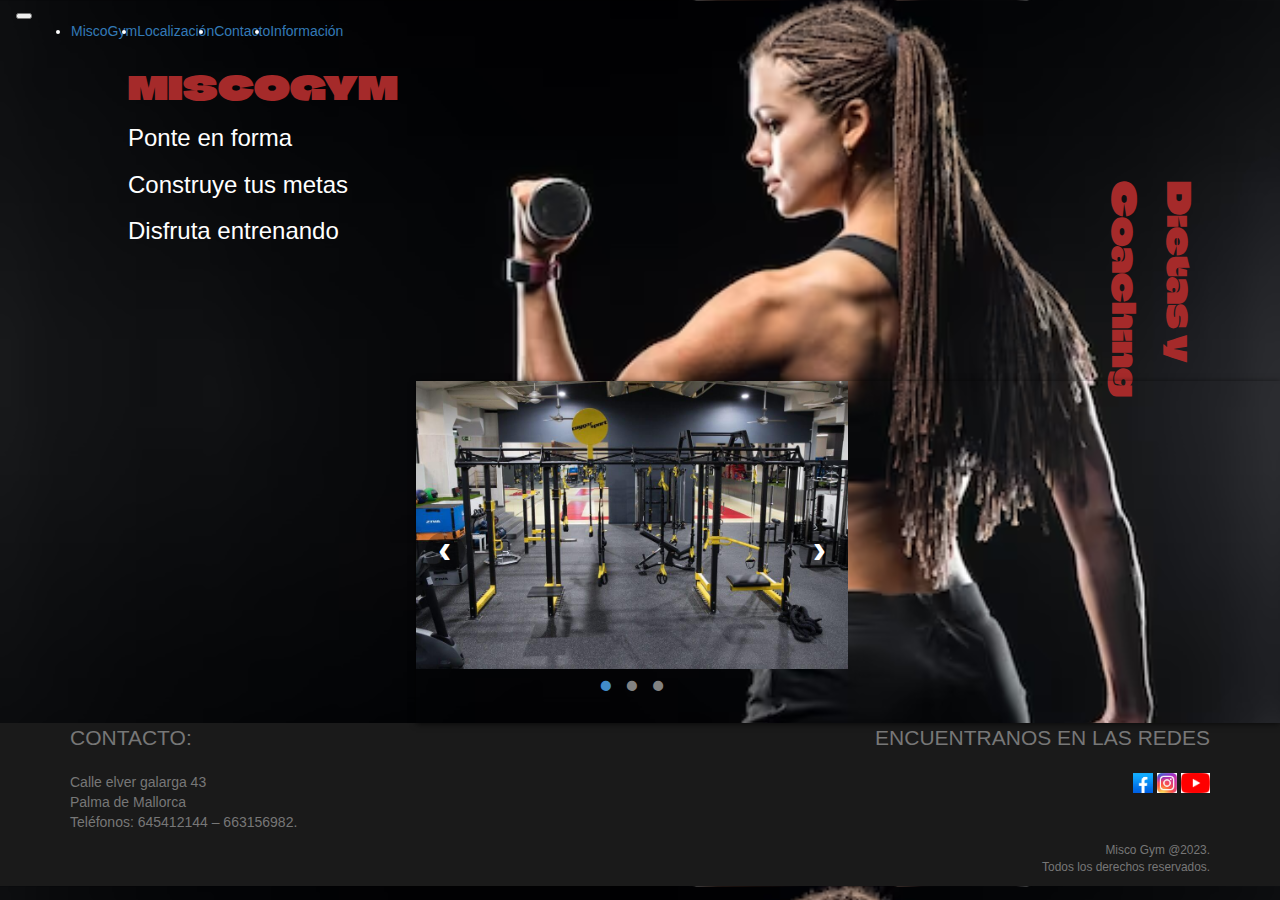
<file: index.html>
<!doctype html>
<html lang="en">

<head>
    <meta charset="utf-8">
    <meta name="viewport" content="width=device-width, initial-scale=1">
    <title>MiscoGym</title>
    <link href="https://cdn.jsdelivr.net/npm/bootstrap@5.2.2/dist/css/bootstrap.min.css" rel="stylesheet"
        integrity="sha384-Zenh87qX5JnK2Jl0vWa8Ck2rdkQ2Bzep5IDxbcnCeuOxjzrPF/et3URy9Bv1WTRi" crossorigin="anonymous">
    <link rel="stylesheet" href="style.css">
    <link rel="apple-touch-icon" sizes="180x180" href="favicon/apple-touch-icon.png">
    <link rel="icon" type="image/png" sizes="32x32" href="favicon/favicon-32x32.png">
    <link rel="icon" type="image/png" sizes="16x16" href="favicon/favicon-16x16.png">
    <link rel="manifest" href="favicon/site.webmanifest">
    <link rel="preconnect" href="https://fonts.googleapis.com">
    <link rel="preconnect" href="https://fonts.gstatic.com" crossorigin>
    <link href="https://fonts.googleapis.com/css2?family=Climate+Crisis&display=swap" rel="stylesheet">
    <link rel="stylesheet" href="https://maxcdn.bootstrapcdn.com/bootstrap/3.3.7/css/bootstrap.min.css" integrity="sha384-BVYiiSIFeK1dGmJRAkycuHAHRg32OmUcww7on3RYdg4Va+PmSTsz/K68vbdEjh4u" crossorigin="anonymous">


</head>

<body id="indexBody">
    <header>

        <nav class="navbar navbar-expand-lg bg-black fs-2">
            <div class="container-fluid">
                <button class="navbar-toggler bg-light" type="button" data-bs-toggle="collapse"
                    data-bs-target="#navbarNavDropdown" aria-controls="navbarNavDropdown" aria-expanded="false"
                    aria-label="Toggle navigation">
                    <span class="navbar-toggler-icon"></span>
                </button>
                <div class="collapse navbar-collapse " id="navbarNavDropdown">
                    <ul class="navbar-nav ">
                        <li class="nav-item">
                            <a class="nav-link active bg-black text-light" aria-current="page"
                                href="index.html">MiscoGym</a>
                        </li>
                        <li class="nav-item">
                            <a class="nav-link text-light" href="Localización.html">Localización</a>
                        </li>
                        <li class="nav-item">
                            <a class="nav-link text-light" href="contacto.html">Contacto</a>
                        </li>
                        <li class="nav-item dropdown">
                            <a class="nav-link dropdown-toggle text-light" href="#" role="button"
                                data-bs-toggle="dropdown" aria-expanded="false">
                                Información
                            </a>
                            <ul class="dropdown-menu">
                                <li><a class="dropdown-item" href="tarifas.html">Tarifas</a></li>
                                <li><a class="dropdown-item" href="horarios.html">Horarios</a></li>
                                
                            </ul>
                        </li>
                    </ul>
                </div>
            </div>
        </nav>
    </header>

    <div class="zona1">
        <div id="div-inicio">
            <h1 id="misco">MISCOGYM</h1>
            <h2>Ponte en forma</h2>
            <h2>Construye tus metas</h2>
            <h2>Disfruta entrenando</h2>
        </div>
        <div id="zonaDerecha">
            <h2 id="misco">Dietas y</h2>
            <h2 id="misco">Coaching</h2>
            
        </div>
        <div class="slide">
            <div class="slide-inner">
                <input class="slide-open" type="radio" id="slide-1" name="slide" aria-hidden="true" hidden=""
                    checked="checked">
                <div class="slide-item">
                    <img src="./img/sala1.jpg" alt="sala1">
                </div>
                <input class="slide-open" type="radio" id="slide-2" name="slide" aria-hidden="true" hidden="">
                <div class="slide-item">
                    <img src="./img/sala2.jpg" alt="sala2">
                </div>
                <input class="slide-open" type="radio" id="slide-3" name="slide" aria-hidden="true" hidden="">
                <div class="slide-item">
                    <img src="./img/sala3.jpg" alt="sala3">
                </div>
                <label for="slide-3" class="slide-control prev control-1">‹</label>
                <label for="slide-2" class="slide-control next control-1">›</label>
                <label for="slide-1" class="slide-control prev control-2">‹</label>
                <label for="slide-3" class="slide-control next control-2">›</label>
                <label for="slide-2" class="slide-control prev control-3">‹</label>
                <label for="slide-1" class="slide-control next control-3">›</label>
                <ol class="slide-indicador">
                    <li>
                        <label for="slide-1" class="slide-circulo">•</label>
                    </li>
                    <li>
                        <label for="slide-2" class="slide-circulo">•</label>
                    </li>
                    <li>
                        <label for="slide-3" class="slide-circulo">•</label>
                    </li>
                </ol>
            </div>
        </div>

    </div>



    

    <footer>
        <div class="container">
            <div class="row">
                <div class="col-xs-12 col-md-6 text-left">
                    <p class="text-muted lead">CONTACTO:</p>
                    <p class="text-muted">
                        Calle elver galarga 43<br>
                        Palma de Mallorca<br>
                        Teléfonos: 645412144 – 663156982.<br>
                    </p>
                </div>

                <div class="col-xs-12 col-md-6 text-right">
                    <p class="text-muted lead">ENCUENTRANOS EN LAS REDES</p>
                    <div class="redes-footer">
                        <a href="https://www.facebook.com/"><img src="img/facebook.jpeg" alt="facebook" class="logofooter"></a>
                        <a href="https://instagram.com/"><img src="img/ig.jpeg" alt="instagram" class="logofooter"></a>
                        <a href="https://www.youtube.com/"><img src="img/youtube.png" alt="youtube" class="logofooter"></a>
                    </div>
                </div>
            </div>
            <div class="row">

                <div class="col-md-12 text-right">
                    <p class="text-muted small">Misco Gym @2023.<br> Todos los derechos reservados.
                    </p>
                </div>

            </div>

        </div>
        </div>
        </div>
    </footer>


    <script src="https://cdn.jsdelivr.net/npm/bootstrap@5.2.2/dist/js/bootstrap.bundle.min.js"
        integrity="sha384-OERcA2EqjJCMA+/3y+gxIOqMEjwtxJY7qPCqsdltbNJuaOe923+mo//f6V8Qbsw3"
        crossorigin="anonymous"></script>
</body>

</html>
</file>
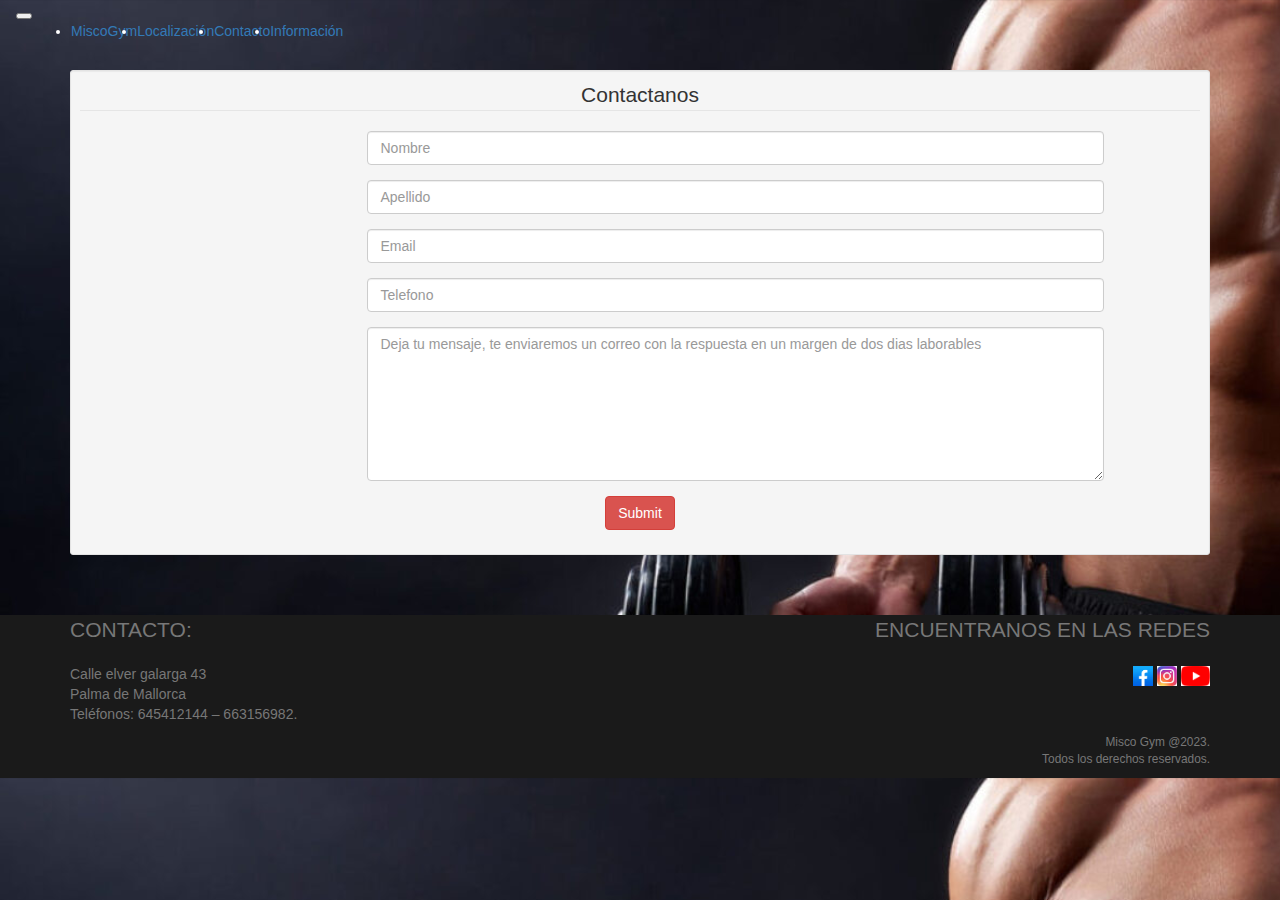
<file: contacto.html>
<!doctype html>
<html lang="en">

<head>
    <meta charset="utf-8">
    <meta name="viewport" content="width=device-width, initial-scale=1">
    <title>MiscoGym</title>
    <link href="https://cdn.jsdelivr.net/npm/bootstrap@5.2.2/dist/css/bootstrap.min.css" rel="stylesheet"
        integrity="sha384-Zenh87qX5JnK2Jl0vWa8Ck2rdkQ2Bzep5IDxbcnCeuOxjzrPF/et3URy9Bv1WTRi" crossorigin="anonymous">
    <link rel="stylesheet" href="style.css">
    <link rel="apple-touch-icon" sizes="180x180" href="favicon/apple-touch-icon.png">
    <link rel="icon" type="image/png" sizes="32x32" href="favicon/favicon-32x32.png">
    <link rel="icon" type="image/png" sizes="16x16" href="favicon/favicon-16x16.png">
    <link rel="manifest" href="favicon/site.webmanifest">
    <link rel="preconnect" href="https://fonts.googleapis.com">
    <link rel="preconnect" href="https://fonts.gstatic.com" crossorigin>
    <link href="https://fonts.googleapis.com/css2?family=Climate+Crisis&display=swap" rel="stylesheet">
    <link rel="stylesheet" href="https://maxcdn.bootstrapcdn.com/bootstrap/3.3.7/css/bootstrap.min.css"
        integrity="sha384-BVYiiSIFeK1dGmJRAkycuHAHRg32OmUcww7on3RYdg4Va+PmSTsz/K68vbdEjh4u" crossorigin="anonymous">


</head>

<body id="ContactoBody">
    <header>

        <nav class="navbar navbar-expand-lg bg-black fs-2">
            <div class="container-fluid">
                <button class="navbar-toggler bg-light" type="button" data-bs-toggle="collapse"
                    data-bs-target="#navbarNavDropdown" aria-controls="navbarNavDropdown" aria-expanded="false"
                    aria-label="Toggle navigation">
                    <span class="navbar-toggler-icon"></span>
                </button>
                <div class="collapse navbar-collapse " id="navbarNavDropdown">
                    <ul class="navbar-nav ">
                        <li class="nav-item">
                            <a class="nav-link active bg-black text-light" aria-current="page"
                                href="index.html">MiscoGym</a>
                        </li>
                        <li class="nav-item">
                            <a class="nav-link text-light" href="Localización.html">Localización</a>
                        </li>
                        <li class="nav-item">
                            <a class="nav-link text-light" href="contacto.html">Contacto</a>
                        </li>
                        <li class="nav-item dropdown">
                            <a class="nav-link dropdown-toggle text-light" href="#" role="button"
                                data-bs-toggle="dropdown" aria-expanded="false">
                                Información
                            </a>
                            <ul class="dropdown-menu">
                                <li><a class="dropdown-item" href="tarifas.html">Tarifas</a></li>
                                <li><a class="dropdown-item" href="horarios.html">Horarios</a></li>
                            </ul>
                        </li>
                    </ul>
                </div>
            </div>
        </nav>
    </header>

    <div class="container">
        <div class="row">
            <div class="col-md-12">
                <div class="well well-sm">
                    <form class="form-horizontal" method="post">
                        <fieldset>
                            <legend class="text-center header">Contactanos</legend>
    
                            <div class="form-group">
                                <span class="col-md-1 col-md-offset-2 text-center"><i class="fa fa-user bigicon"></i></span>
                                <div class="col-md-8">
                                    <input id="fname" name="name" type="text" placeholder="Nombre" class="form-control">
                                </div>
                            </div>
                            <div class="form-group">
                                <span class="col-md-1 col-md-offset-2 text-center"><i class="fa fa-user bigicon"></i></span>
                                <div class="col-md-8">
                                    <input id="lname" name="name" type="text" placeholder="Apellido" class="form-control">
                                </div>
                            </div>
    
                            <div class="form-group">
                                <span class="col-md-1 col-md-offset-2 text-center"><i class="fa fa-envelope-o bigicon"></i></span>
                                <div class="col-md-8">
                                    <input id="email" name="email" type="text" placeholder="Email" class="form-control">
                                </div>
                            </div>
    
                            <div class="form-group">
                                <span class="col-md-1 col-md-offset-2 text-center"><i class="fa fa-phone-square bigicon"></i></span>
                                <div class="col-md-8">
                                    <input id="phone" name="phone" type="text" placeholder="Telefono" class="form-control">
                                </div>
                            </div>
    
                            <div class="form-group">
                                <span class="col-md-1 col-md-offset-2 text-center"><i class="fa fa-pencil-square-o bigicon"></i></span>
                                <div class="col-md-8">
                                    <textarea class="form-control" id="message" name="message" placeholder="Deja tu mensaje, te enviaremos un correo con la respuesta en un margen de dos dias laborables" rows="7"></textarea>
                                </div>
                            </div>
    
                            <div class="form-group">
                                <div class="col-md-12 text-center">
                                    <button type="submit" class="btn btn-primary btn-danger">Submit</button>
                                </div>
                            </div>
                        </fieldset>
                    </form>
                </div>
            </div>
        </div>
    </div>
    <br>
    <br>
    <footer>
        <div class="container">
            <div class="row">
                <div class="col-xs-12 col-md-6 text-left">
                    <p class="text-muted lead">CONTACTO:</p>
                    <p class="text-muted">
                        Calle elver galarga 43<br>
                        Palma de Mallorca<br>
                        Teléfonos: 645412144 – 663156982.<br>
                    </p>
                </div>

                <div class="col-xs-12 col-md-6 text-right">
                    <p class="text-muted lead">ENCUENTRANOS EN LAS REDES</p>
                    <div class="redes-footer">
                        <a href="https://www.facebook.com/"><img src="img/facebook.jpeg" alt="facebook" class="logofooter"></a>
                        <a href="https://instagram.com/"><img src="img/ig.jpeg" alt="instagram" class="logofooter"></a>
                        <a href="https://www.youtube.com/"><img src="img/youtube.png" alt="youtube" class="logofooter"></a>
                    </div>
                </div>
            </div>
            <div class="row">

                <div class="col-md-12 text-right">
                    <p class="text-muted small">Misco Gym @2023.<br> Todos los derechos reservados.
                    </p>
                </div>

            </div>

        </div>
        </div>
        </div>
    </footer>


    <script src="https://cdn.jsdelivr.net/npm/bootstrap@5.2.2/dist/js/bootstrap.bundle.min.js"
        integrity="sha384-OERcA2EqjJCMA+/3y+gxIOqMEjwtxJY7qPCqsdltbNJuaOe923+mo//f6V8Qbsw3"
        crossorigin="anonymous"></script>
</body>

</html>
</file>
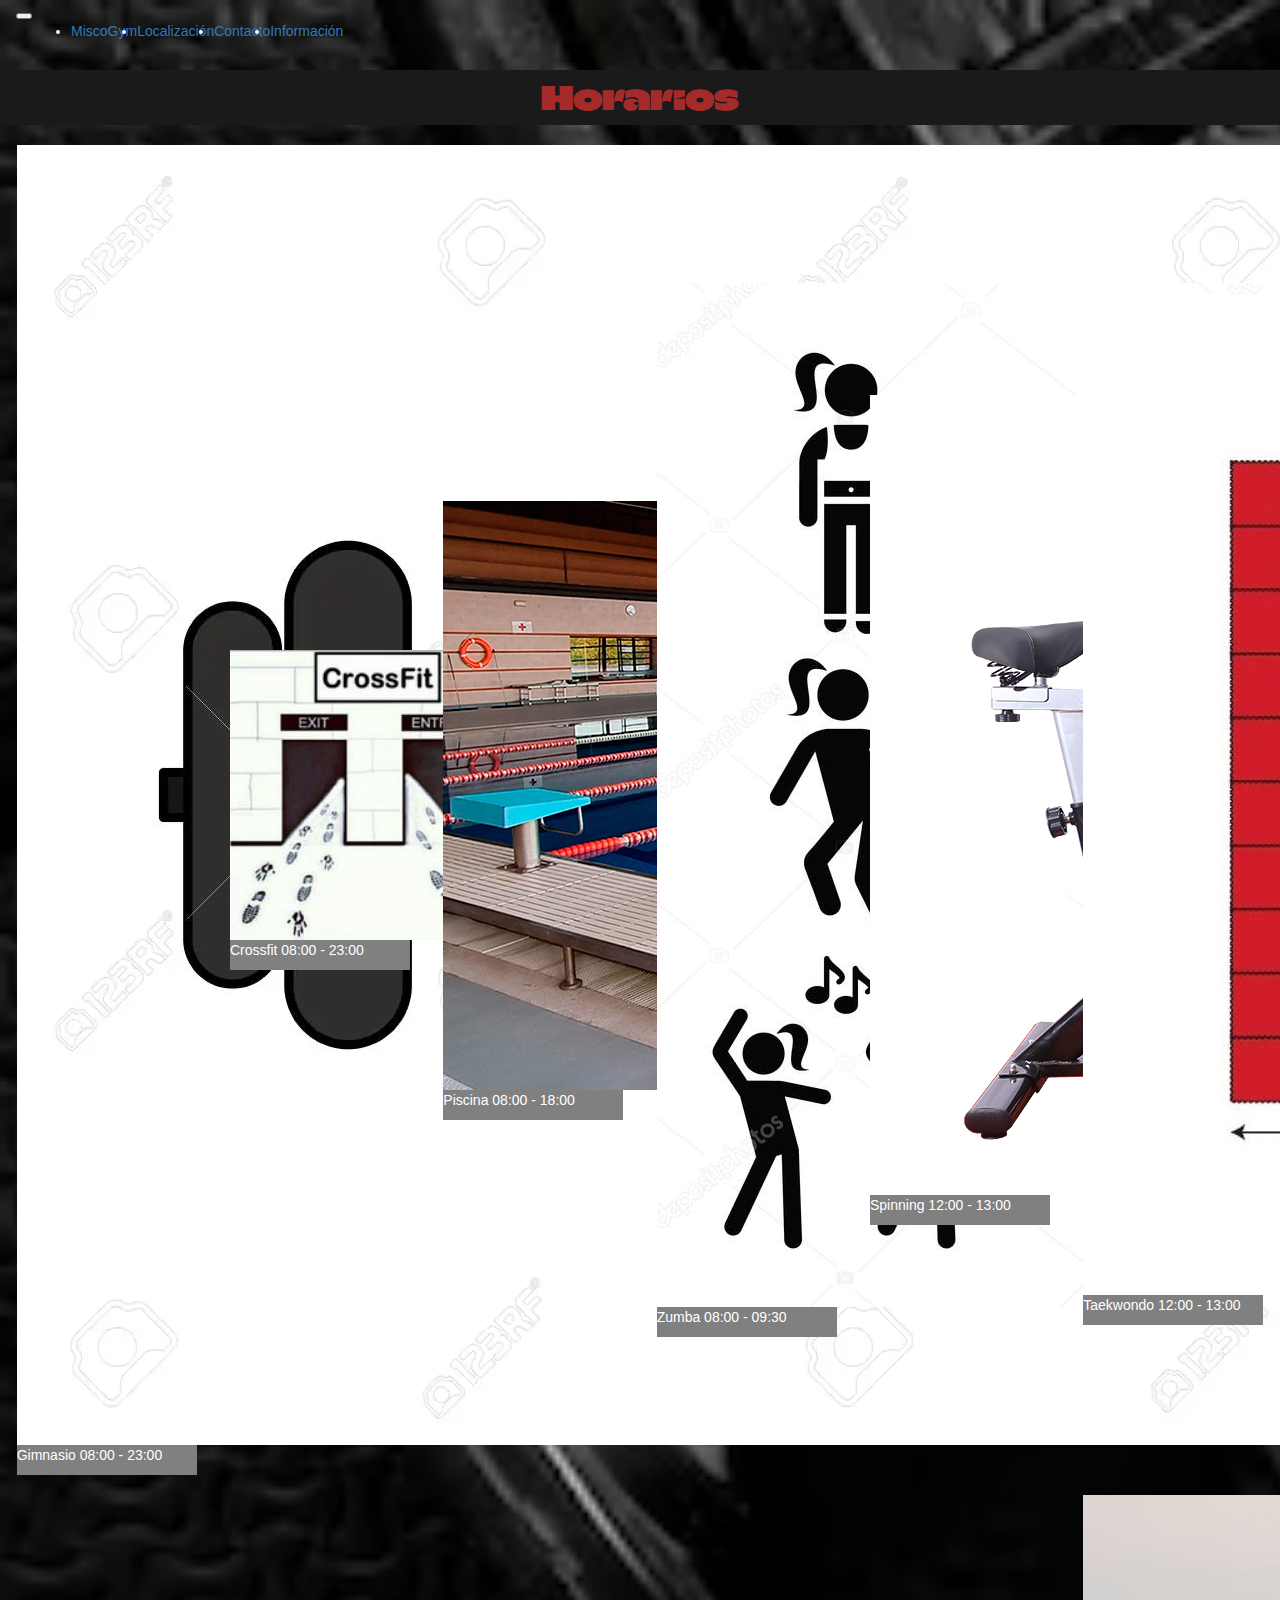
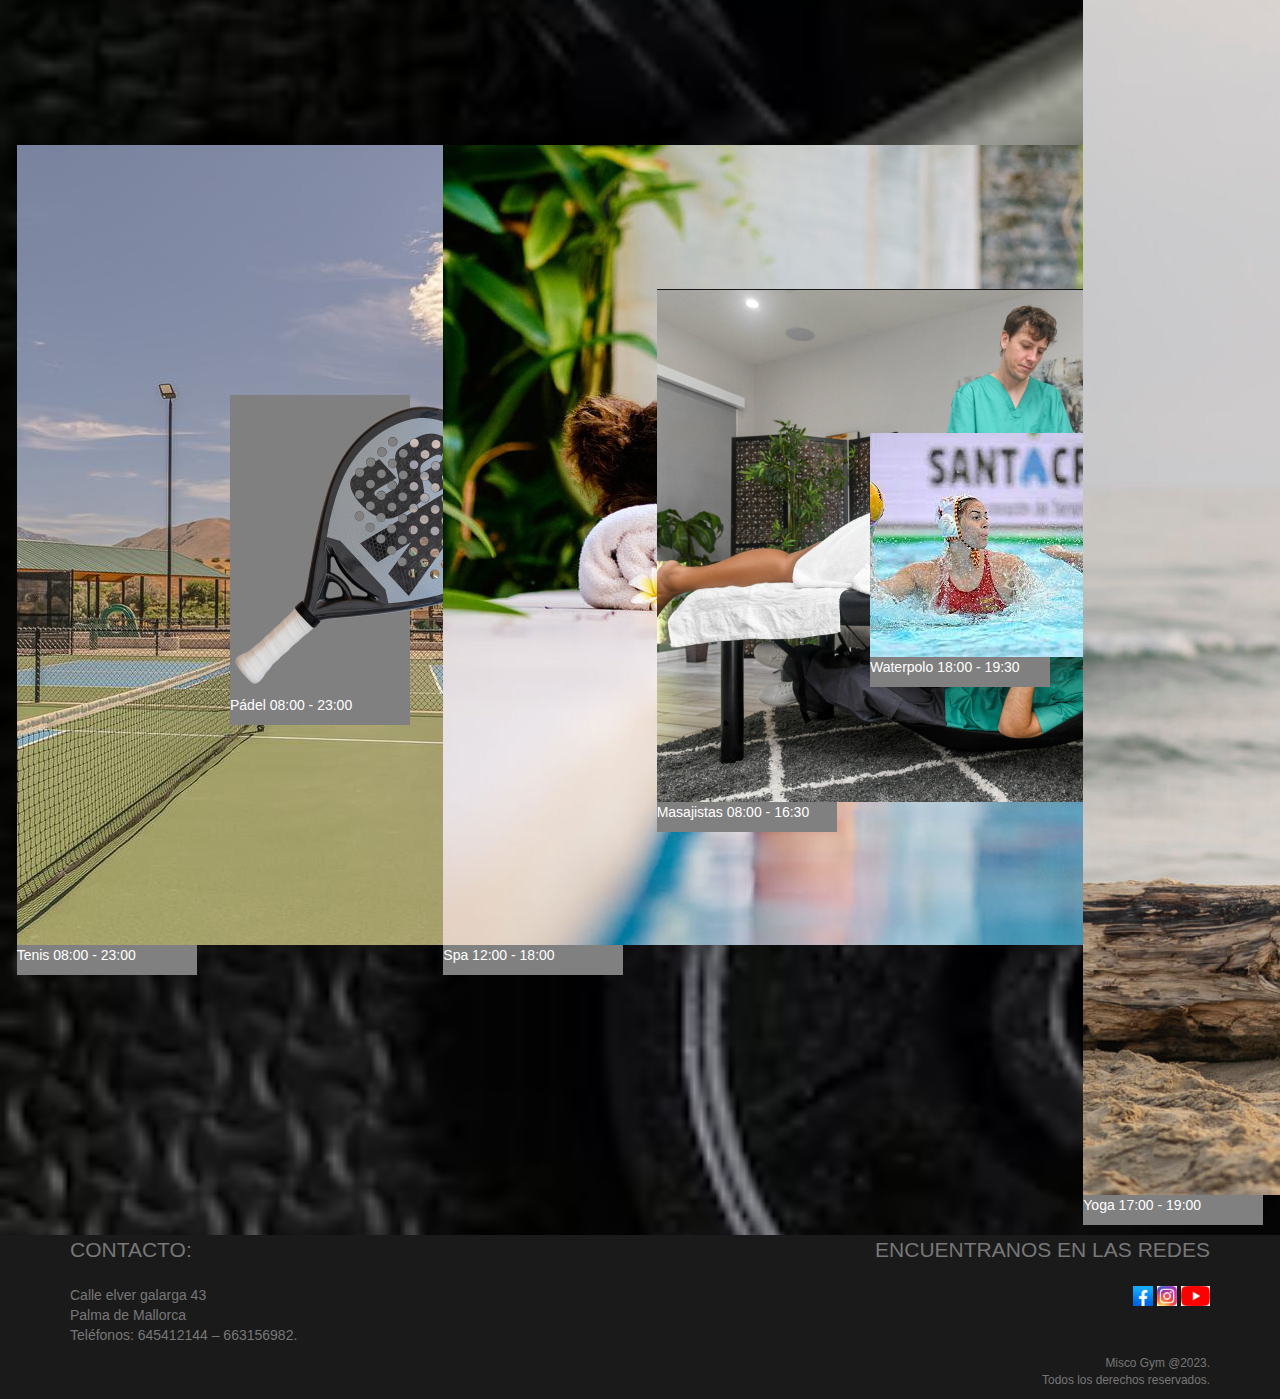
<file: horarios.html>
<!doctype html>
<html lang="en">

<head>
    <meta charset="utf-8">
    <meta name="viewport" content="width=device-width, initial-scale=1">
    <title>MiscoGym</title>
    <link href="https://cdn.jsdelivr.net/npm/bootstrap@5.2.2/dist/css/bootstrap.min.css" rel="stylesheet"
        integrity="sha384-Zenh87qX5JnK2Jl0vWa8Ck2rdkQ2Bzep5IDxbcnCeuOxjzrPF/et3URy9Bv1WTRi" crossorigin="anonymous">
    <link rel="stylesheet" href="style.css">
    <link rel="apple-touch-icon" sizes="180x180" href="favicon/apple-touch-icon.png">
    <link rel="icon" type="image/png" sizes="32x32" href="favicon/favicon-32x32.png">
    <link rel="icon" type="image/png" sizes="16x16" href="favicon/favicon-16x16.png">
    <link rel="manifest" href="favicon/site.webmanifest">
    <link rel="preconnect" href="https://fonts.googleapis.com">
    <link rel="preconnect" href="https://fonts.gstatic.com" crossorigin>
    <link href="https://fonts.googleapis.com/css2?family=Climate+Crisis&display=swap" rel="stylesheet">
    <link rel="stylesheet" href="https://maxcdn.bootstrapcdn.com/bootstrap/3.3.7/css/bootstrap.min.css"
        integrity="sha384-BVYiiSIFeK1dGmJRAkycuHAHRg32OmUcww7on3RYdg4Va+PmSTsz/K68vbdEjh4u" crossorigin="anonymous">


</head>

<body id="horariobody">
    <header>

        <nav class="navbar navbar-expand-lg bg-black fs-2">
            <div class="container-fluid">
                <button class="navbar-toggler bg-light" type="button" data-bs-toggle="collapse"
                    data-bs-target="#navbarNavDropdown" aria-controls="navbarNavDropdown" aria-expanded="false"
                    aria-label="Toggle navigation">
                    <span class="navbar-toggler-icon"></span>
                </button>
                <div class="collapse navbar-collapse " id="navbarNavDropdown">
                    <ul class="navbar-nav ">
                        <li class="nav-item">
                            <a class="nav-link active bg-black text-light" aria-current="page"
                                href="index.html">MiscoGym</a>
                        </li>
                        <li class="nav-item">
                            <a class="nav-link text-light" href="Localización.html">Localización</a>
                        </li>
                        <li class="nav-item">
                            <a class="nav-link text-light" href="contacto.html">Contacto</a>
                        </li>
                        <li class="nav-item dropdown">
                            <a class="nav-link dropdown-toggle text-light" href="#" role="button"
                                data-bs-toggle="dropdown" aria-expanded="false">
                                Información
                            </a>
                            <ul class="dropdown-menu">
                                <li><a class="dropdown-item" href="tarifas.html">Tarifas</a></li>
                                <li><a class="dropdown-item" href="horarios.html">Horarios</a></li>

                            </ul>
                        </li>
                    </ul>
                </div>
            </div>
        </nav>
    </header>

    <h1 id="misco" class="tarifas12">Horarios</h1>

    <div id="horarios">
        <div class="card" style="width: 18rem;">
            <img class="card-img-top" src="img/pesa.webp" alt="Card image cap">
            <div class="card-body">
                <p class="card-text">Gimnasio 08:00 - 23:00</p>
            </div>
        </div>
        <div class="card" style="width: 18rem;">
            <img class="card-img-top" src="img/cfit.png" alt="Card image cap">
            <div class="card-body">
                <p class="card-text">Crossfit 08:00 - 23:00</p>
            </div>
        </div>
        <div class="card" style="width: 18rem;">
            <img class="card-img-top" src="img/pisina.jpg" alt="Card image cap">
            <div class="card-body">
                <p class="card-text">Piscina 08:00 - 18:00</p>
            </div>
        </div>
        <div class="card" style="width: 18rem;">
            <img class="card-img-top" src="img/zumba.jpg" alt="Card image cap">
            <div class="card-body">
                <p class="card-text">Zumba 08:00 - 09:30</p>
            </div>
        </div>
        <div class="card" style="width: 18rem;">
            <img class="card-img-top" src="img/spinning.jpg" alt="Card image cap">
            <div class="card-body">
                <p class="card-text">Spinning 12:00 - 13:00</p>
            </div>
        </div>

        <div class="card" style="width: 18rem;">
            <img class="card-img-top" src="img/taek.jpg" alt="Card image cap">
            <div class="card-body">
                <p class="card-text">Taekwondo 12:00 - 13:00</p>
            </div>
        </div>

    </div>

    <div id="horarios">
        <div class="card" style="width: 18rem;">
            <img class="card-img-top" src="img/tenis.jpg" alt="Card image cap">
            <div class="card-body">
                <p class="card-text">Tenis 08:00 - 23:00</p>
            </div>
        </div>
        <div class="card" style="width: 18rem;">
            <img class="card-img-top" src="img/padel.png" alt="Card image cap">
            <div class="card-body">
                <p class="card-text">Pádel 08:00 - 23:00</p>
            </div>
        </div>
        <div class="card" style="width: 18rem;">
            <img class="card-img-top" src="img/spa.jpg" alt="Card image cap">
            <div class="card-body">
                <p class="card-text">Spa 12:00 - 18:00</p>
            </div>
        </div>
        <div class="card" style="width: 18rem;">
            <img class="card-img-top" src="img/masaje.png" alt="Card image cap">
            <div class="card-body">
                <p class="card-text">Masajistas 08:00 - 16:30</p>
            </div>
        </div>
        <div class="card" style="width: 18rem;">
            <img class="card-img-top" src="img/wpolo.jpeg" alt="Card image cap">
            <div class="card-body">
                <p class="card-text">Waterpolo 18:00 - 19:30</p>
            </div>
        </div>

        <div class="card" style="width: 18rem;">
            <img class="card-img-top" src="img/yoga.jpg" alt="Card image cap">
            <div class="card-body">
                <p class="card-text">Yoga 17:00 - 19:00</p>
            </div>
        </div>

    </div>
    <footer>
        <div class="container">
            <div class="row">
                <div class="col-xs-12 col-md-6 text-left">
                    <p class="text-muted lead">CONTACTO:</p>
                    <p class="text-muted">
                        Calle elver galarga 43<br>
                        Palma de Mallorca<br>
                        Teléfonos: 645412144 – 663156982.<br>
                    </p>
                </div>

                <div class="col-xs-12 col-md-6 text-right">
                    <p class="text-muted lead">ENCUENTRANOS EN LAS REDES</p>
                    <div class="redes-footer">
                        <a href="https://www.facebook.com/"><img src="img/facebook.jpeg" alt="facebook" class="logofooter"></a>
                        <a href="https://instagram.com/"><img src="img/ig.jpeg" alt="instagram" class="logofooter"></a>
                        <a href="https://www.youtube.com/"><img src="img/youtube.png" alt="youtube" class="logofooter"></a>
                    </div>
                </div>
            </div>
            <div class="row">

                <div class="col-md-12 text-right">
                    <p class="text-muted small">Misco Gym @2023.<br> Todos los derechos reservados.
                    </p>
                </div>

            </div>

        </div>
        </div>
        </div>
    </footer>


    <script src="https://cdn.jsdelivr.net/npm/bootstrap@5.2.2/dist/js/bootstrap.bundle.min.js"
        integrity="sha384-OERcA2EqjJCMA+/3y+gxIOqMEjwtxJY7qPCqsdltbNJuaOe923+mo//f6V8Qbsw3"
        crossorigin="anonymous"></script>
</body>

</html>
</file>
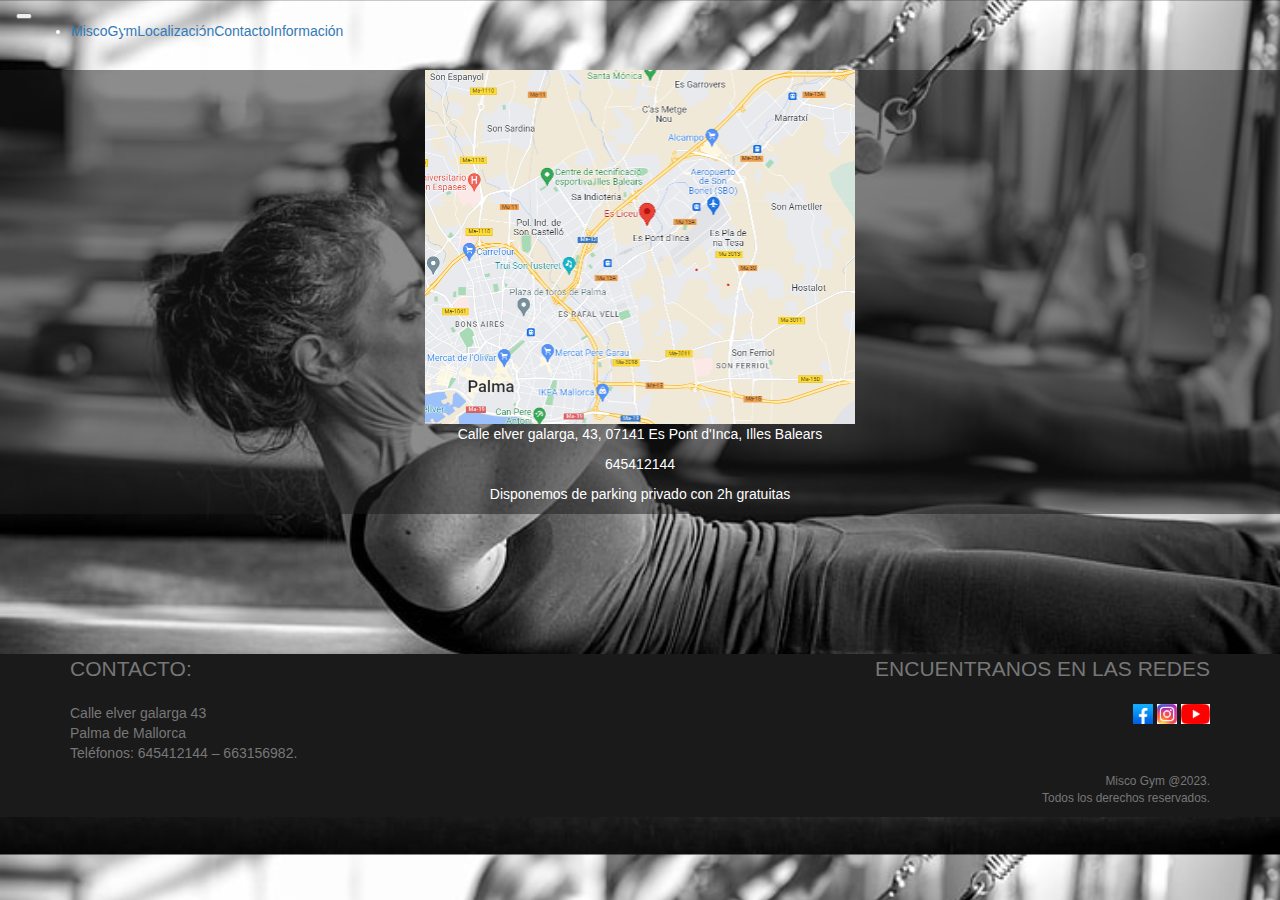
<file: Localización.html>
<!doctype html>
<html lang="en">

<head>
    <meta charset="utf-8">
    <meta name="viewport" content="width=device-width, initial-scale=1">
    <title>MiscoGym</title>
    <link href="https://cdn.jsdelivr.net/npm/bootstrap@5.2.2/dist/css/bootstrap.min.css" rel="stylesheet"
        integrity="sha384-Zenh87qX5JnK2Jl0vWa8Ck2rdkQ2Bzep5IDxbcnCeuOxjzrPF/et3URy9Bv1WTRi" crossorigin="anonymous">
    <link rel="stylesheet" href="style.css">
    <link rel="apple-touch-icon" sizes="180x180" href="favicon/apple-touch-icon.png">
    <link rel="icon" type="image/png" sizes="32x32" href="favicon/favicon-32x32.png">
    <link rel="icon" type="image/png" sizes="16x16" href="favicon/favicon-16x16.png">
    <link rel="manifest" href="favicon/site.webmanifest">
    <link rel="preconnect" href="https://fonts.googleapis.com">
    <link rel="preconnect" href="https://fonts.gstatic.com" crossorigin>
    <link href="https://fonts.googleapis.com/css2?family=Climate+Crisis&display=swap" rel="stylesheet">
    <link rel="stylesheet" href="https://maxcdn.bootstrapcdn.com/bootstrap/3.3.7/css/bootstrap.min.css"
        integrity="sha384-BVYiiSIFeK1dGmJRAkycuHAHRg32OmUcww7on3RYdg4Va+PmSTsz/K68vbdEjh4u" crossorigin="anonymous">


</head>

<body id="localizaBody">
    <header>

        <nav class="navbar navbar-expand-lg bg-black fs-2">
            <div class="container-fluid">
                <button class="navbar-toggler bg-light" type="button" data-bs-toggle="collapse"
                    data-bs-target="#navbarNavDropdown" aria-controls="navbarNavDropdown" aria-expanded="false"
                    aria-label="Toggle navigation">
                    <span class="navbar-toggler-icon"></span>
                </button>
                <div class="collapse navbar-collapse " id="navbarNavDropdown">
                    <ul class="navbar-nav ">
                        <li class="nav-item">
                            <a class="nav-link active bg-black text-light" aria-current="page"
                                href="index.html">MiscoGym</a>
                        </li>
                        <li class="nav-item">
                            <a class="nav-link text-light" href="Localización.html">Localización</a>
                        </li>
                        <li class="nav-item">
                            <a class="nav-link text-light" href="contacto.html">Contacto</a>
                        </li>
                        <li class="nav-item dropdown">
                            <a class="nav-link dropdown-toggle text-light" href="#" role="button"
                                data-bs-toggle="dropdown" aria-expanded="false">
                                Información
                            </a>
                            <ul class="dropdown-menu">
                                <li><a class="dropdown-item" href="tarifas.html">Tarifas</a></li>
                                <li><a class="dropdown-item" href="horarios.html">Horarios</a></li>
                                
                            </ul>
                        </li>
                    </ul>
                </div>
            </div>
        </nav>
    </header>

    <div id="ubiflex">
        <div id="imagen">
            <a
                href="https://www.google.com/maps/place/Es+Liceu/@39.601108,2.6871463,17z/data=!3m1!4b1!4m5!3m4!1s0x1297935d441c9571:0xa01dc49e4565742f!8m2!3d39.6011022!4d2.6893243"><img
                    src="./img/maps.png" width="50%" height="50%" alt="ubicacion"></a>
        </div>
        <div id="ubitext">
            <p>Calle elver galarga, 43, 07141 Es Pont d'Inca, Illes Balears</p>
            <p>645412144</p>
            <p>Disponemos de parking privado con 2h gratuitas</p>
        </div>
    </div>

    <br>
    <br>
    <br>
    <br>
    <br>
    <br>
    <br>
    <footer>
        <div class="container">
            <div class="row">
                <div class="col-xs-12 col-md-6 text-left">
                    <p class="text-muted lead">CONTACTO:</p>
                    <p class="text-muted">
                        Calle elver galarga 43<br>
                        Palma de Mallorca<br>
                        Teléfonos: 645412144 – 663156982.<br>
                    </p>
                </div>

                <div class="col-xs-12 col-md-6 text-right">
                    <p class="text-muted lead">ENCUENTRANOS EN LAS REDES</p>
                    <div class="redes-footer">
                        <a href="https://www.facebook.com/"><img src="img/facebook.jpeg" alt="facebook" class="logofooter"></a>
                        <a href="https://instagram.com/"><img src="img/ig.jpeg" alt="instagram" class="logofooter"></a>
                        <a href="https://www.youtube.com/"><img src="img/youtube.png" alt="youtube" class="logofooter"></a>
                    </div>
                </div>
            </div>
            <div class="row">

                <div class="col-md-12 text-right">
                    <p class="text-muted small">Misco Gym @2023.<br> Todos los derechos reservados.
                    </p>
                </div>

            </div>

        </div>
        </div>
        </div>
    </footer>


    <script src="https://cdn.jsdelivr.net/npm/bootstrap@5.2.2/dist/js/bootstrap.bundle.min.js"
        integrity="sha384-OERcA2EqjJCMA+/3y+gxIOqMEjwtxJY7qPCqsdltbNJuaOe923+mo//f6V8Qbsw3"
        crossorigin="anonymous"></script>
</body>

</html>
</file>
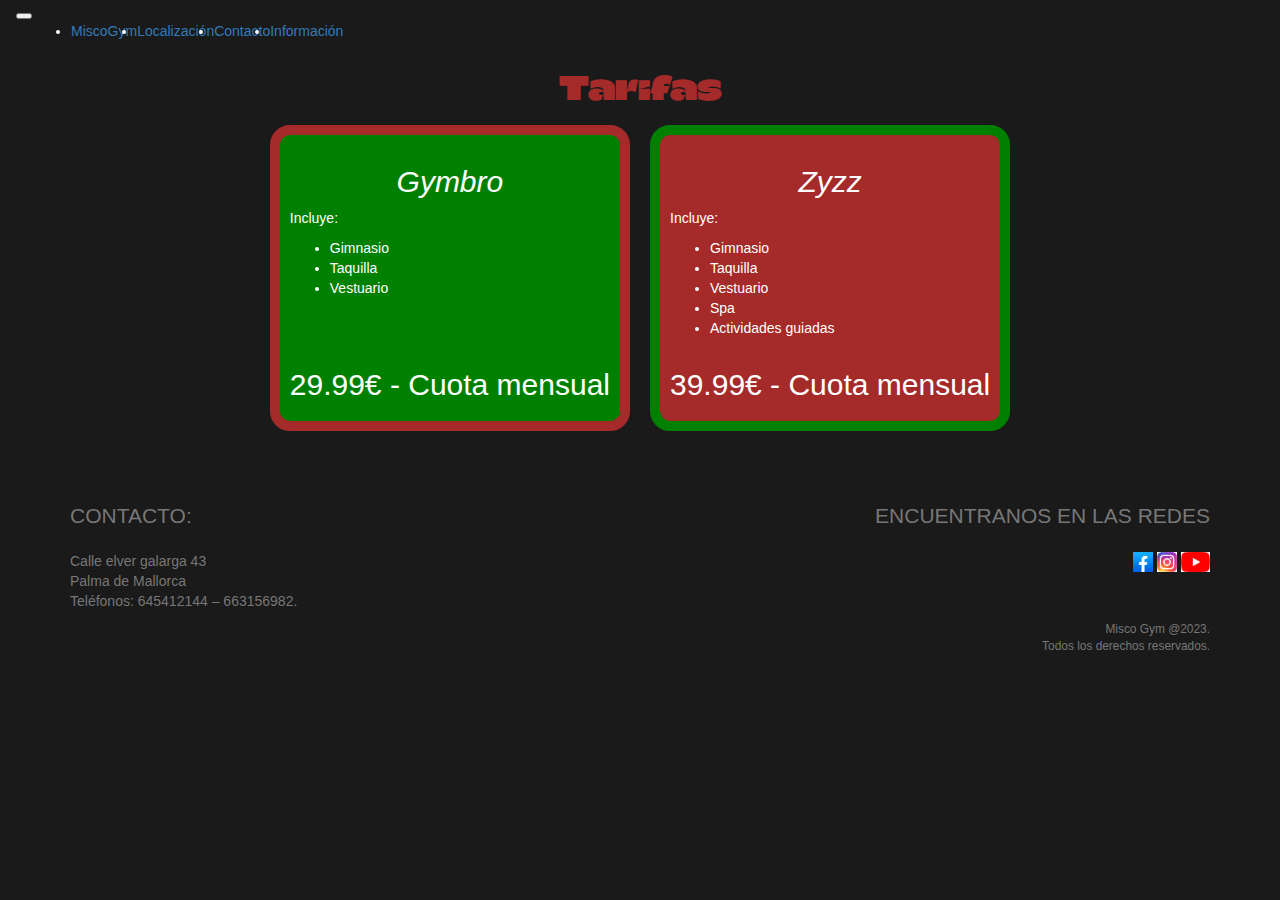
<file: tarifas.html>
<!doctype html>
<html lang="en">

<head>
    <meta charset="utf-8">
    <meta name="viewport" content="width=device-width, initial-scale=1">
    <title>MiscoGym</title>
    <link href="https://cdn.jsdelivr.net/npm/bootstrap@5.2.2/dist/css/bootstrap.min.css" rel="stylesheet"
        integrity="sha384-Zenh87qX5JnK2Jl0vWa8Ck2rdkQ2Bzep5IDxbcnCeuOxjzrPF/et3URy9Bv1WTRi" crossorigin="anonymous">
    <link rel="stylesheet" href="style.css">
    <link rel="apple-touch-icon" sizes="180x180" href="favicon/apple-touch-icon.png">
    <link rel="icon" type="image/png" sizes="32x32" href="favicon/favicon-32x32.png">
    <link rel="icon" type="image/png" sizes="16x16" href="favicon/favicon-16x16.png">
    <link rel="manifest" href="favicon/site.webmanifest">
    <link rel="preconnect" href="https://fonts.googleapis.com">
    <link rel="preconnect" href="https://fonts.gstatic.com" crossorigin>
    <link href="https://fonts.googleapis.com/css2?family=Climate+Crisis&display=swap" rel="stylesheet">
    <link rel="stylesheet" href="https://maxcdn.bootstrapcdn.com/bootstrap/3.3.7/css/bootstrap.min.css"
        integrity="sha384-BVYiiSIFeK1dGmJRAkycuHAHRg32OmUcww7on3RYdg4Va+PmSTsz/K68vbdEjh4u" crossorigin="anonymous">


</head>

<body id="tarifabody">
    <header>

        <nav class="navbar navbar-expand-lg bg-black fs-2">
            <div class="container-fluid">
                <button class="navbar-toggler bg-light" type="button" data-bs-toggle="collapse"
                    data-bs-target="#navbarNavDropdown" aria-controls="navbarNavDropdown" aria-expanded="false"
                    aria-label="Toggle navigation">
                    <span class="navbar-toggler-icon"></span>
                </button>
                <div class="collapse navbar-collapse " id="navbarNavDropdown">
                    <ul class="navbar-nav ">
                        <li class="nav-item">
                            <a class="nav-link active bg-black text-light" aria-current="page"
                                href="index.html">MiscoGym</a>
                        </li>
                        <li class="nav-item">
                            <a class="nav-link text-light" href="Localización.html">Localización</a>
                        </li>
                        <li class="nav-item">
                            <a class="nav-link text-light" href="contacto.html">Contacto</a>
                        </li>
                        <li class="nav-item dropdown">
                            <a class="nav-link dropdown-toggle text-light" href="#" role="button"
                                data-bs-toggle="dropdown" aria-expanded="false">
                                Información
                            </a>
                            <ul class="dropdown-menu">
                                <li><a class="dropdown-item" href="tarifas.html">Tarifas</a></li>
                                <li><a class="dropdown-item" href="horarios.html">Horarios</a></li>

                            </ul>
                        </li>
                    </ul>
                </div>
            </div>
        </nav>
    </header>
    <h1 id="misco" class="tarifas1">Tarifas</h1>



    <div id="divtarifas">
        <div id="tarifa1">
            <h2 class="miscos">Gymbro</h2>
            <p>Incluye:</p>
            <ul>
                <li>Gimnasio</li>
                <li>Taquilla</li>
                <li>Vestuario</li>
            </ul>
            <br>
            <br>
            <h2>29.99€ - Cuota mensual</h2>
        </div>
        <div id="tarifa2">
            <h2 class="miscos">Zyzz</h2>
            <p>Incluye:</p>
            <ul>
                <li>Gimnasio</li>
                <li>Taquilla</li>
                <li>Vestuario</li>
                <li>Spa</li>
                <li>Actividades guiadas</li>
            </ul>
            <h2>39.99€ - Cuota mensual</h2>
        </div>



    </div>
    <br>
    <br>
    <br>



    <footer>
        <div class="container">
            <div class="row">
                <div class="col-xs-12 col-md-6 text-left">
                    <p class="text-muted lead">CONTACTO:</p>
                    <p class="text-muted">
                        Calle elver galarga 43<br>
                        Palma de Mallorca<br>
                        Teléfonos: 645412144 – 663156982.<br>
                    </p>
                </div>

                <div class="col-xs-12 col-md-6 text-right">
                    <p class="text-muted lead">ENCUENTRANOS EN LAS REDES</p>
                    <div class="redes-footer">
                        <a href="https://www.facebook.com/"><img src="img/facebook.jpeg" alt="facebook" class="logofooter"></a>
                        <a href="https://instagram.com/"><img src="img/ig.jpeg" alt="instagram" class="logofooter"></a>
                        <a href="https://www.youtube.com/"><img src="img/youtube.png" alt="youtube" class="logofooter"></a>
                    </div>
                </div>
            </div>
            <div class="row">

                <div class="col-md-12 text-right">
                    <p class="text-muted small">Misco Gym @2023.<br> Todos los derechos reservados.
                    </p>
                </div>

            </div>

        </div>
        </div>
        </div>
    </footer>

    <script>


    </script>


    <script src="https://cdn.jsdelivr.net/npm/bootstrap@5.2.2/dist/js/bootstrap.bundle.min.js"
        integrity="sha384-OERcA2EqjJCMA+/3y+gxIOqMEjwtxJY7qPCqsdltbNJuaOe923+mo//f6V8Qbsw3"
        crossorigin="anonymous"></script>
</body>



</html>
</file>
<file: style.css>
#indexBody {
    background-image: url("./img/mujer-fuertota.avif");
    background-size: cover;
    background-color: black;

}

#div-inicio h2 {
    text-decoration: dotted;
    font-family: 'Franklin Gothic Medium', 'Arial Narrow', Arial, sans-serif;
    font-size: 24px;
}

.logofooter {
    width: auto;
    height: 20px;
}

* {
    color: white;
}

#misco {
    color: brown;
    font-family: 'Climate Crisis', cursive;
    font-size: 32px;
}

#div-inicio {
    margin-left: 10%;
}

#zonaDerecha {
    margin-left: auto;
    margin-left: 80%;
    transform: rotate(90deg);
}

.slide {
    position: relative;
    box-shadow: 0px 1px 6px rgba(0, 0, 0, 0.64);
    margin-top: 26px;
    margin-left: 32.5%;
    margin-right: auto;
}

.slide-inner {
    position: relative;
    overflow: hidden;
    width: 50%;
    height: calc(300px + 3em);
}

#localizaBody {
    background-image: url("/img/señora-trx.jpg");
    background-size: cover;
    background-color: black;
}

#ubiflex {
    display: flex;
    align-items: center;
    text-align: center;
    flex-direction: column;
    justify-content: space-around;
    margin: auto;
    background-color: rgba(26, 26, 26, 0.5);
}

#ContactoBody {
    background-image: url("./img/hombre-mamado-derecha.jpg");
    background-size: cover;
    background-color: black;

}


@media (max-width: 600px) {
    .slide-inner {
        position: relative;
        overflow: hidden;
        width: 100%;
        height: calc(300px + 3em);
    }

    .slide {
        position: relative;
        box-shadow: 0px 1px 6px rgba(0, 0, 0, 0.64);
        margin-top: 26px;
        margin-left: 2%;
        margin-right: 2%;
    }

    body {
        background-color: #1A1A1A;

    }

    

    #zonaDerecha {
        margin-left: auto;
        margin-left: 10%;
        transform: rotate(0);
    }

}

#horariobody {
    background-image: url("/img/suelo-gimnasio.avif");
    background-size: cover;
    background-color: black;
}

.slide-open:checked+.slide-item {
    position: static;
    opacity: 100;
}

.slide-item {
    position: absolute;
    opacity: 0;
    -webkit-transition: opacity 0.6s ease-out;
    transition: opacity 0.6s ease-out;
}

.slide-item img {
    display: block;
    height: auto;
    max-width: 100%;
}

.slide-control {
    background: rgba(0, 0, 0, 0.28);
    border-radius: 50%;
    color: #fff;
    cursor: pointer;
    display: none;
    font-size: 40px;
    height: 40px;
    line-height: 35px;
    position: absolute;
    top: 50%;
    -webkit-transform: translate(0, -50%);
    cursor: pointer;
    -ms-transform: translate(0, -50%);
    transform: translate(0, -50%);
    text-align: center;
    width: 40px;
    z-index: 10;
}

.slide-control.prev {
    left: 2%;
}

.slide-control.next {
    right: 2%;
}

.slide-control:hover {
    background: rgba(0, 0, 0, 0.8);
    color: #aaaaaa;
}

#divtarifas {
    display: flex;
    flex-direction: row;
    justify-content: center;
    flex-wrap: wrap;
}

.tarifas1 {
    text-align: center;

}

.card{
    background-color: grey;
}

#horarios{
    display: flex;
    flex-direction: row;
    flex-wrap: wrap;
    align-items: center;
    justify-content: space-around;
}


.tarifas12 {
    text-align: center;
    background-color: #1A1A1A;
    padding: 10px;
}
#tarifa1 {
    background-color: green;
    margin: 10px;
    padding: 10px;
    border-radius: 20px;
    border: 10px solid brown;
    font-family: 'Lucida Sans', 'Lucida Sans Regular', 'Lucida Grande', 'Lucida Sans Unicode', Geneva, Verdana, sans-serif;
}

.card{
    margin: 10px;
}

.miscos {
    text-align: center;
    font-family: Impact, Haettenschweiler, 'Arial Narrow Bold', sans-serif;
    font-style: italic;
}

#tarifa2 {
    background-color: brown;
    margin: 10px;
    padding: 10px;
    border-radius: 20px;
    display: flex;
    flex-direction: column;
    border: 10px solid green;
    font-family: 'Lucida Sans', 'Lucida Sans Regular', 'Lucida Grande', 'Lucida Sans Unicode', Geneva, Verdana, sans-serif;
}

#tarifabody {
    background-color: #1A1A1A;
}

#slide-1:checked~.control-1,
#slide-2:checked~.control-2,
#slide-3:checked~.control-3 {
    display: block;
}

.slide-indicador {
    list-style: none;
    margin: 0;
    padding: 0;
    position: absolute;
    bottom: 2%;
    left: 0;
    right: 0;
    text-align: center;
    z-index: 10;
}

.slide-indicador li {
    display: inline-block;
    margin: 0 5px;
}

.slide-circulo {
    color: #828282;
    cursor: pointer;
    display: block;
    font-size: 35px;
}

.slide-circulo:hover {
    color: #aaaaaa;
}

#slide-1:checked~.control-1~.slide-indicador li:nth-child(1) .slide-circulo,
#slide-2:checked~.control-2~.slide-indicador li:nth-child(2) .slide-circulo,
#slide-3:checked~.control-3~.slide-indicador li:nth-child(3) .slide-circulo {
    color: #428bca;
}






footer {
    background-color: #1A1A1A;
    height: 50%;
    color: white;

}

.main1 {
    display: flex;
    margin: 0 auto;
}

a img:hover {
    color: #fff;
}
</file>
